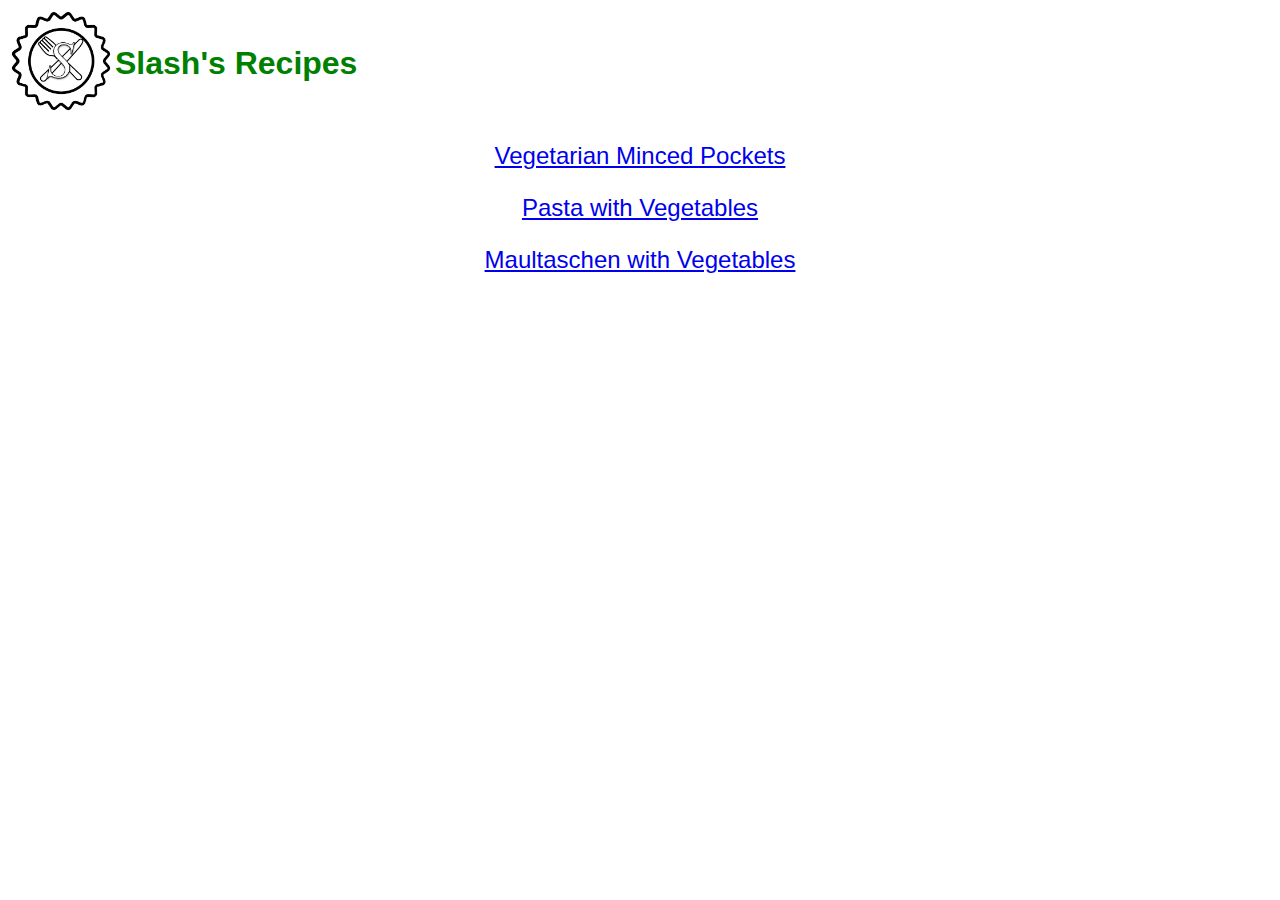
<file: index.html>
<!DOCTYPE html>
<html lang="en">
    <head>
        <meta charset="UTF-8">
        <title>Slash's Recipes</title>
        <link rel="stylesheet" href="style.css">
    </head>
    <body>
        <div>
            <table>
                <tr>
                    <td>
                        <img class="logo" src="./images/Logo.png" alt="Logo">
                    </td>
                    <td>
                        <h1>Slash's Recipes</h1>
                    </td>
                </tr>
            </table>


            <p class="recipes"><a href="./recipes/hacktaschen.html">Vegetarian Minced Pockets</a></p>
            <p class="recipes"><a href="./recipes/pasta.html">Pasta with Vegetables</a></p>
            <p class="recipes"><a href="./recipes/maultaschen.html">Maultaschen with Vegetables</a></p>
        </div>
    </body>
</html>
</file>
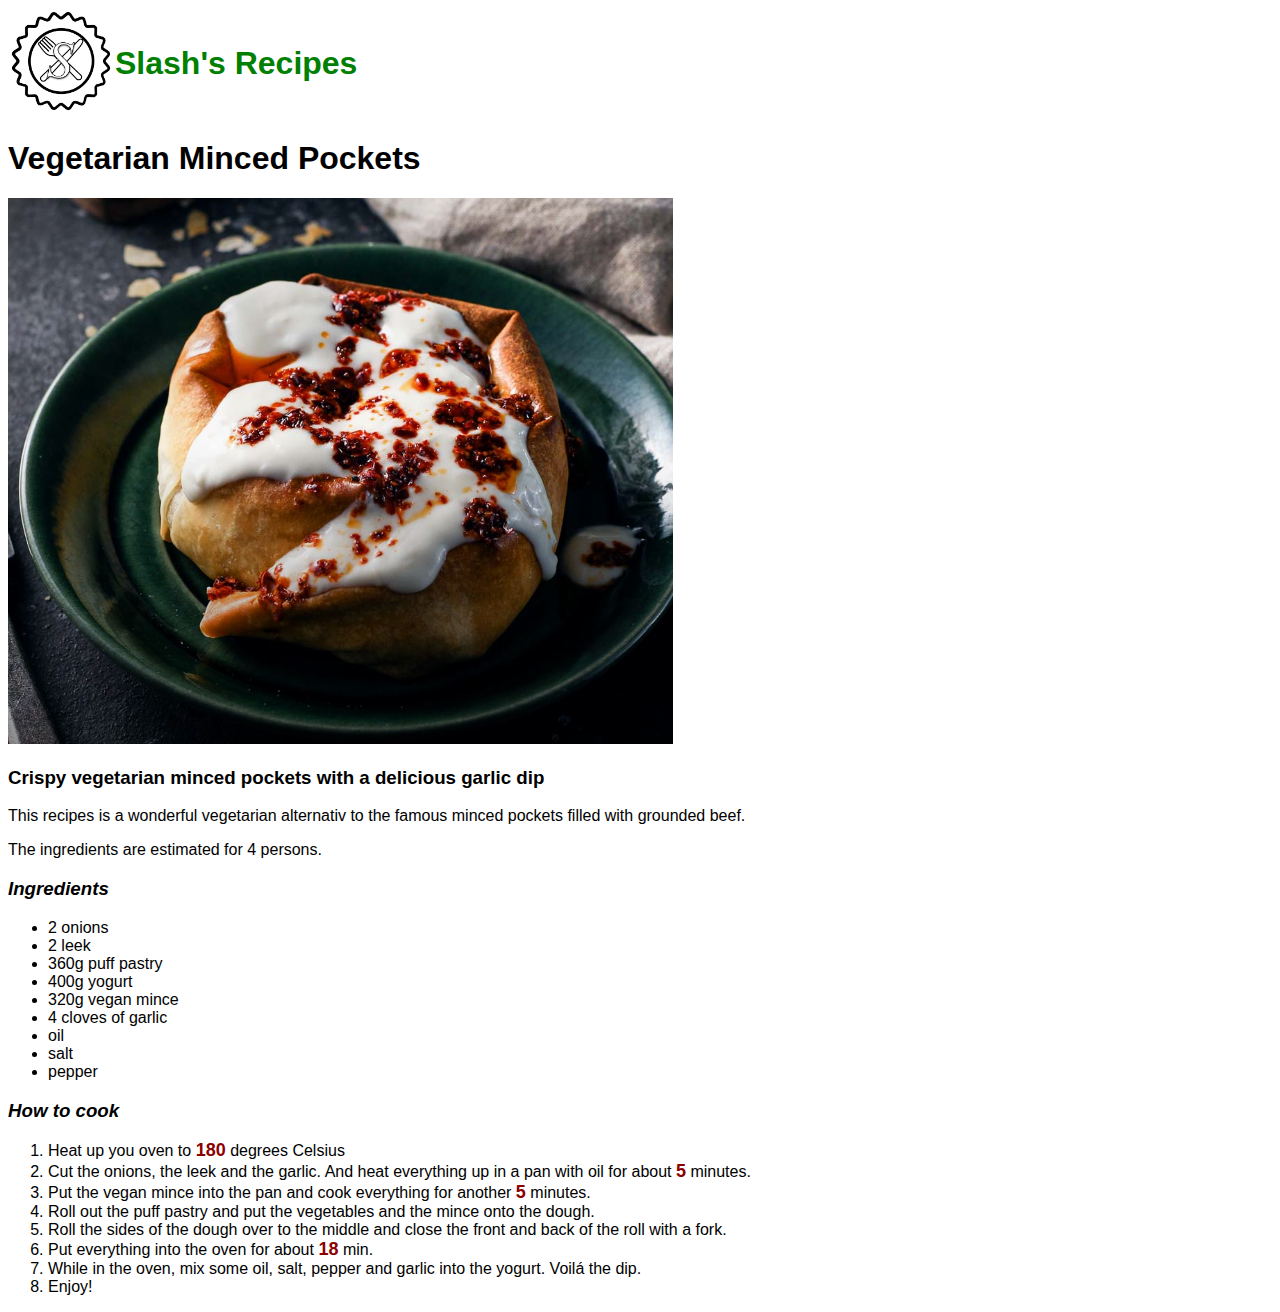
<file: recipes/hacktaschen.html>
<!DOCTYPE html>
<html lang="en">
    <head>
        <meta charset="UTF-8">
        <title>Vegetarian Minced Pockets</title>
        <link rel="stylesheet" href="../style.css">
    </head>
    <body>
        <div>
            <table>
                <tr>
                    <td>
                        <a href="../index.html"><img class="logo" src="../images/Logo.png" alt="Logo"></a>
                    </td>
                    <td>
                        <h1>Slash's Recipes</h1>
                    </td>
                </tr>
            </table>
            
            <h1 id="rname">Vegetarian Minced Pockets</h1>

            <img src="../images/hack.PNG" alt="Image of the cegetarian minced pockets">

            <h3>Crispy vegetarian minced pockets with a delicious garlic dip</h3>
            <p>This recipes is a wonderful vegetarian alternativ to the famous minced pockets filled with grounded beef.</p>
            <p>The ingredients are estimated for 4 persons.</p>

            <h3 class="ingredients">Ingredients</h3>
            <ul>
                <li>2 onions</li>
                <li>2 leek</li>
                <li>360g puff pastry</li>
                <li>400g yogurt</li>
                <li>320g vegan mince</li>
                <li>4 cloves of garlic</li>
                <li>oil</li>
                <li>salt</li>
                <li>pepper</li>
            </ul>

            <h3 class="manual">How to cook</h3>
            <ol>
                <li>Heat up you oven to <b>180</b> degrees Celsius</li>
                <li>Cut the onions, the leek and the garlic. And heat everything up in a pan with oil for about <b>5</b> minutes.</li>
                <li>Put the vegan mince into the pan and cook everything for another <b>5</b> minutes.</li>
                <li>Roll out the puff pastry and put the vegetables and the mince onto the dough.</li>
                <li>Roll the sides of the dough over to the middle and close the front and back of the roll with a fork.</li>
                <li>Put everything into the oven for about <b>18</b> min.</li>
                <li>While in the oven, mix some oil, salt, pepper and garlic into the yogurt. Voilá the dip.</li>
                <li>Enjoy!</li>
            </ol>
        </div>
    </body>
</html>
</file>
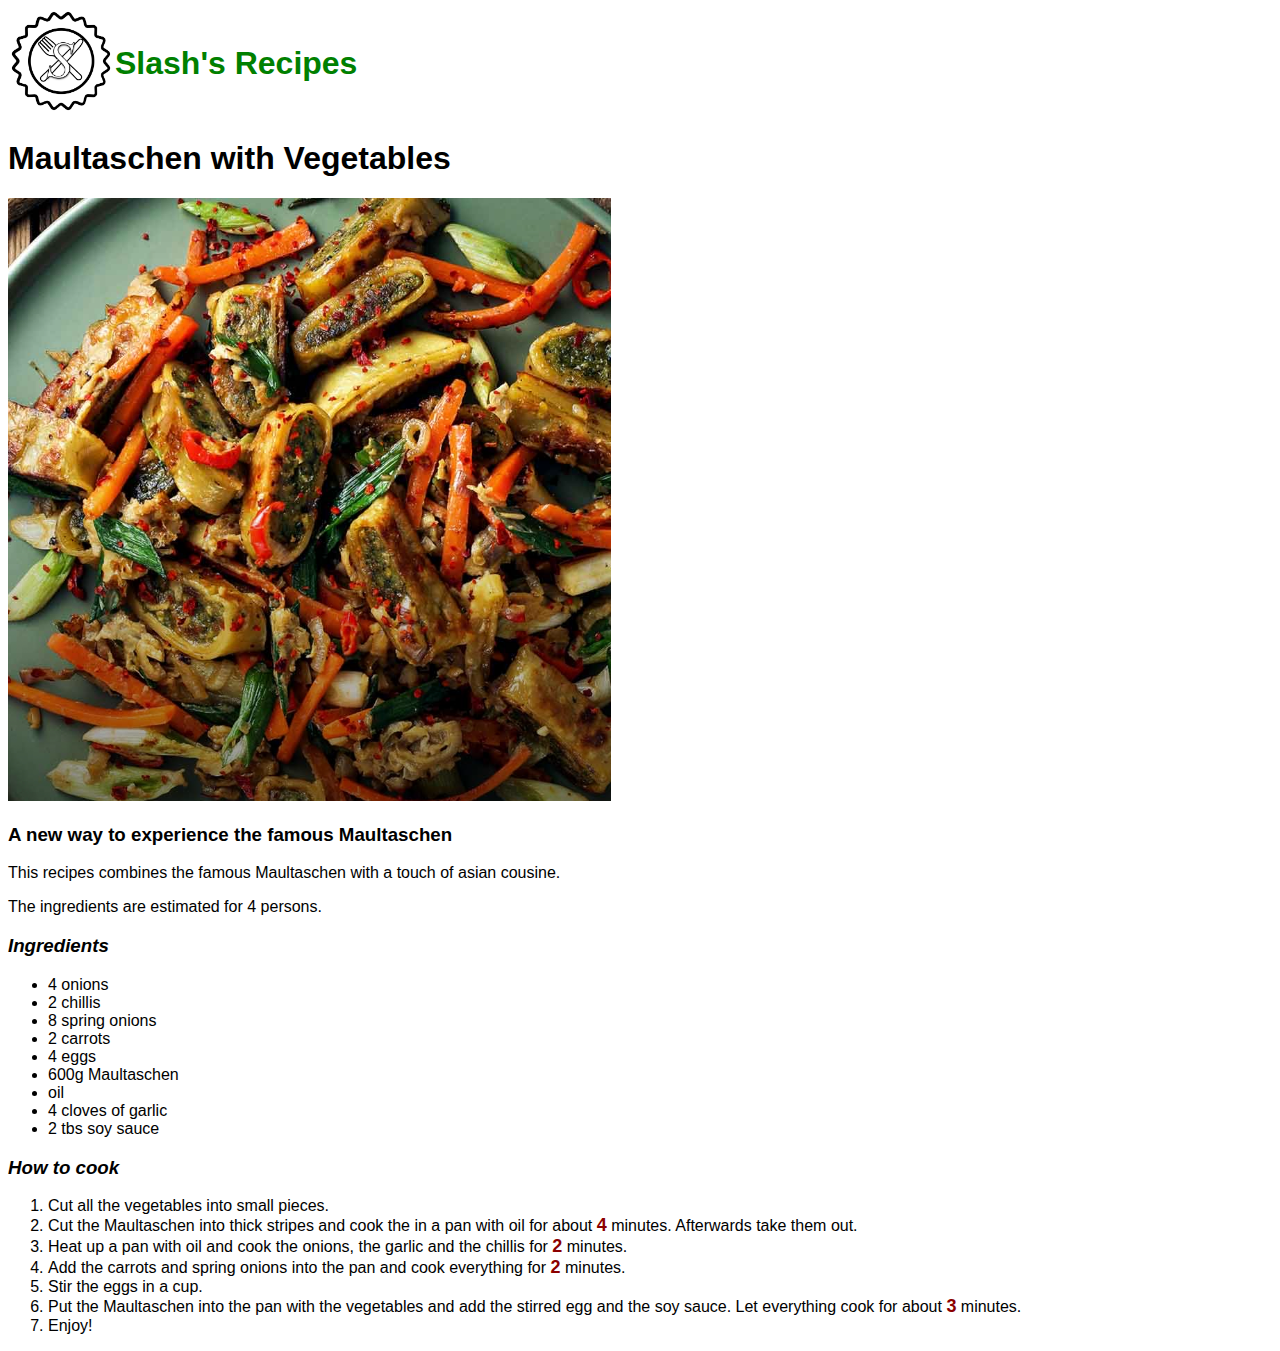
<file: recipes/maultaschen.html>
<!DOCTYPE html>
<html lang="en">
    <head>
        <meta charset="UTF-8">
        <title>Maultaschen with Vegetables</title>
        <link rel="stylesheet" href="../style.css">
    </head>
    <body>
        <div>
            <table>
                <tr>
                    <td>
                        <a href="../index.html"><img class="logo" src="../images/Logo.png" alt="Logo"></a>
                    </td>
                    <td>
                        <h1>Slash's Recipes</h1>
                    </td>
                </tr>
            </table>
            
            <h1 id="rname">Maultaschen with Vegetables</h1>

            <img src="../images/maul.PNG" alt="Image of the Maultaschen with Vegetables">

            <h3>A new way to experience the famous Maultaschen</h3>
            <p>This recipes combines the famous Maultaschen with a touch of asian cousine.</p>
            <p>The ingredients are estimated for 4 persons.</p>

            <h3 class="ingredients">Ingredients</h3>
            <ul>
                <li>4 onions</li>
                <li>2 chillis</li>
                <li>8 spring onions</li>
                <li>2 carrots</li>
                <li>4 eggs</li>
                <li>600g Maultaschen</li>
                <li>oil</li>
                <li>4 cloves of garlic</li>
                <li>2 tbs soy sauce</li>
            </ul>

            <h3 class="manual">How to cook</h3>
            <ol>
                <li>Cut all the vegetables into small pieces.</li>
                <li>Cut the Maultaschen into thick stripes and cook the in a pan with oil for about <b>4</b> minutes. Afterwards take them out.</li>
                <li>Heat up a pan with oil and cook the onions, the garlic and the chillis for <b>2</b> minutes.</li>
                <li>Add the carrots and spring onions into the pan and cook everything for <b>2</b> minutes.</li>
                <li>Stir the eggs in a cup.</li>
                <li>Put the Maultaschen into the pan with the vegetables and add the stirred egg and the soy sauce. Let everything cook for about <b>3</b> minutes.</li>
                <li>Enjoy!</li>
            </ol>
        </div>
    </body>
</html>
</file>
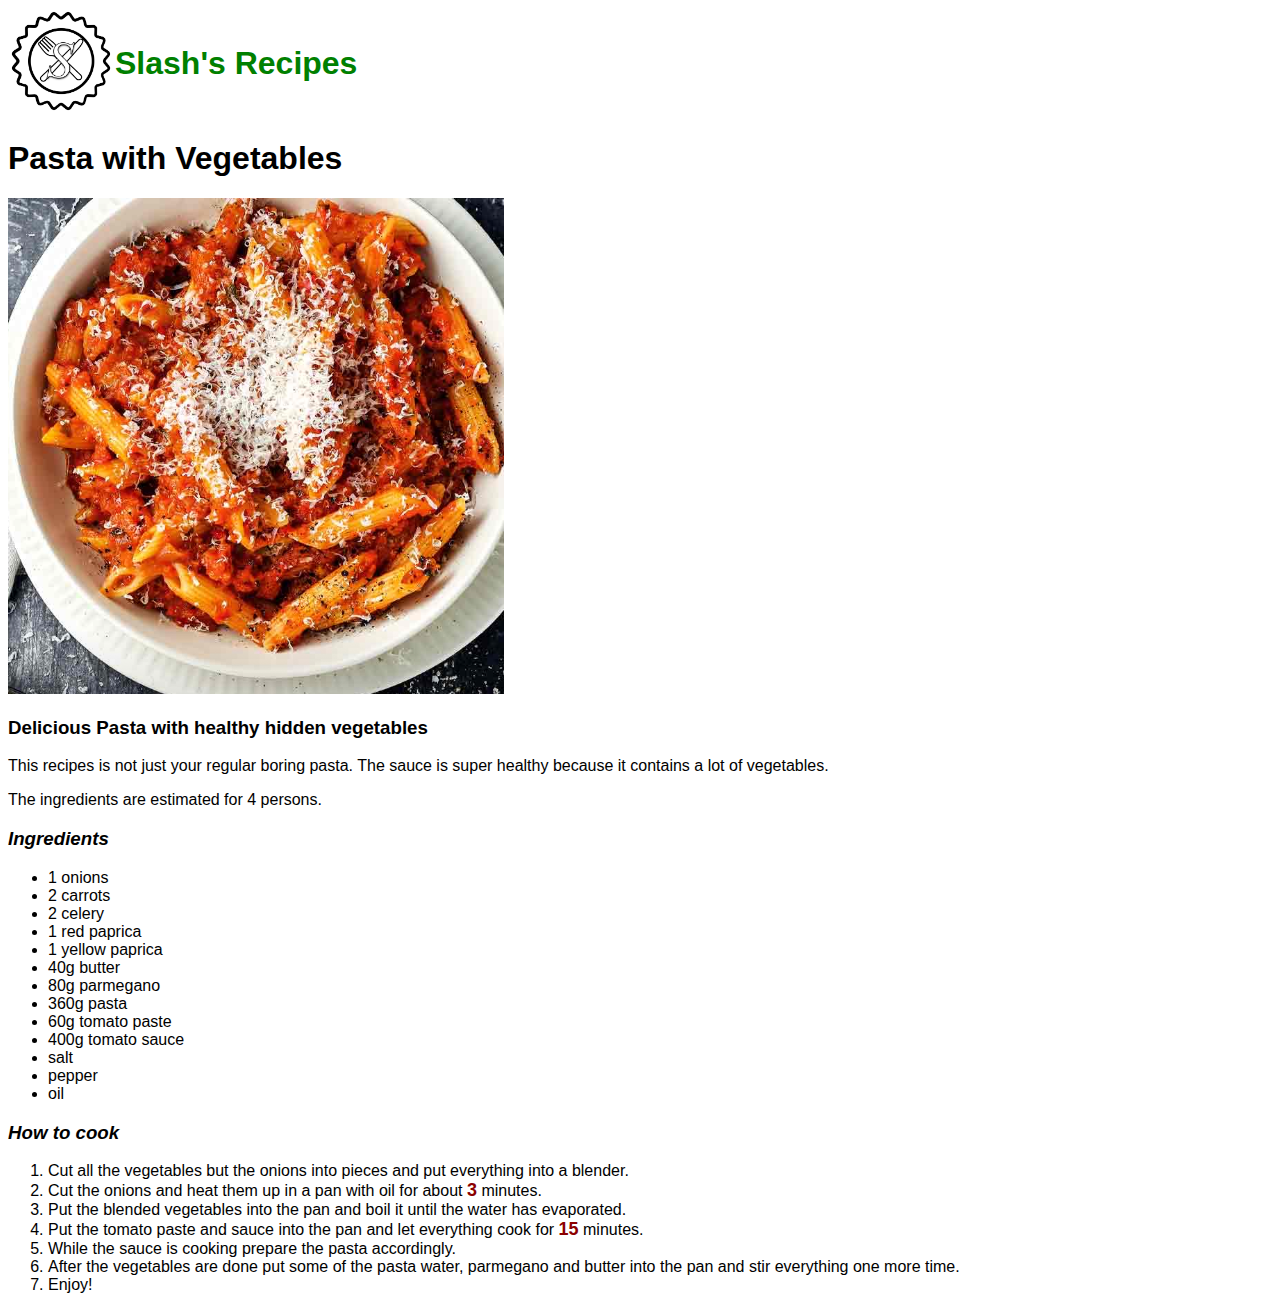
<file: recipes/pasta.html>
<!DOCTYPE html>
<html lang="en">
    <head>
        <meta charset="UTF-8">
        <title>Pasta with Vegetables</title>
        <link rel="stylesheet" href="../style.css">
    </head>
    <body>
        <div>
            <table>
                <tr>
                    <td>
                        <a href="../index.html"><img class="logo" src="../images/Logo.png" alt="Logo"></a>
                    </td>
                    <td>
                        <h1>Slash's Recipes</h1>
                    </td>
                </tr>
            </table>
            
            <h1 id="rname">Pasta with Vegetables</h1>

            <img src="../images/pasta.PNG" alt="Image of the Pasta with Vegetables">

            <h3>Delicious Pasta with healthy hidden vegetables</h3>
            <p>This recipes is not just your regular boring pasta. The sauce is super healthy because it contains a lot of vegetables.</p>
            <p>The ingredients are estimated for 4 persons.</p>

            <h3 class="ingredients">Ingredients</h3>
            <ul>
                <li>1 onions</li>
                <li>2 carrots</li>
                <li>2 celery</li>
                <li>1 red paprica</li>
                <li>1 yellow paprica</li>
                <li>40g butter</li>
                <li>80g parmegano</li>
                <li>360g pasta</li>
                <li>60g tomato paste</li>
                <li>400g tomato sauce</li>
                <li>salt</li>
                <li>pepper</li>
                <li>oil</li>
            </ul>

            <h3 class="manual">How to cook</h3>
            <ol>
                <li>Cut all the vegetables but the onions into pieces and put everything into a blender.</li>
                <li>Cut the onions and heat them up in a pan with oil for about <b>3</b> minutes.</li>
                <li>Put the blended vegetables into the pan and boil it until the water has evaporated.</li>
                <li>Put the tomato paste and sauce into the pan and let everything cook for <b>15</b> minutes.</li>
                <li>While the sauce is cooking prepare the pasta accordingly.</li>
                <li>After the vegetables are done put some of the pasta water, parmegano and butter into the pan and stir everything one more time.</li>
                <li>Enjoy!</li>
            </ol>
        </div>
    </body>
</html>
</file>
<file: style.css>
div{
    font-family: Arial, Helvetica, sans-serif;
}

h1{
    text-align: left;
    color: green;
}

.logo{
    width: 100px;
    height: auto;
}

.recipes{
    font-size: 24px;
    text-align: center;
}

#rname{
    color: black;
}

.ingredients, .manual{
    font-style: italic;
}

b{
    color: darkred;
    font-size: 18px;
}
</file>
